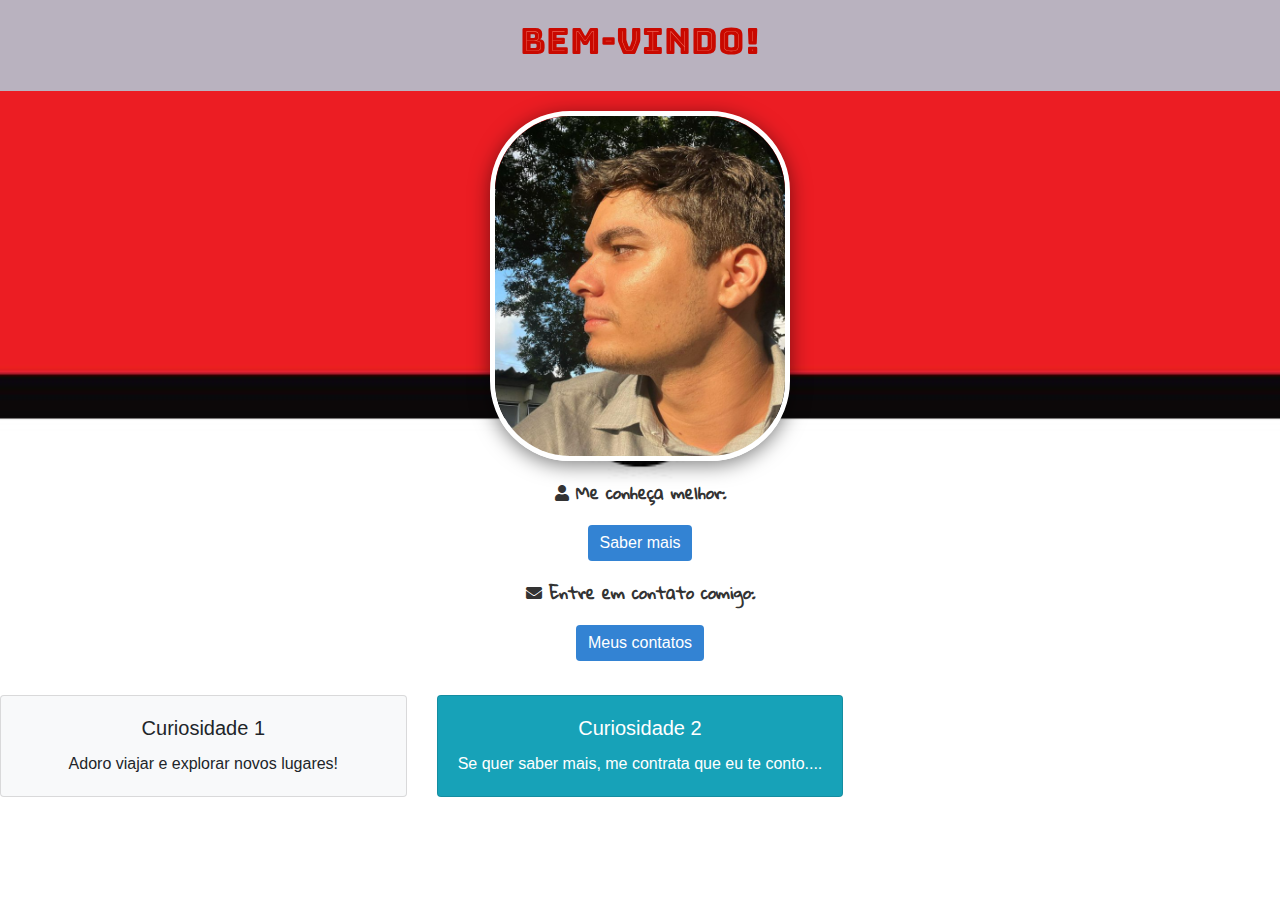
<file: index.html>
<!DOCTYPE html>
<html lang="pt-Br">
<head>
    <meta charset="UTF-8">
    <title>Multipages</title>
    <link href="https://fonts.googleapis.com/css2?family=Bungee+Tint&display=swap" rel="stylesheet">
    <link href="https://fonts.googleapis.com/css2?family=Gloria+Hallelujah&display=swap" rel="stylesheet">
    <link rel="stylesheet" href="https://maxcdn.bootstrapcdn.com/bootstrap/4.0.0/css/bootstrap.min.css">
    <link rel="stylesheet" href="https://cdnjs.cloudflare.com/ajax/libs/font-awesome/5.15.4/css/all.min.css">
    <link rel="stylesheet" href="style.css">
</head>
<body>
    <div id="teste">
        <h1 class="titulo-caveat">Bem-Vindo!</h1>
    </div>

    <img src="./assets/img/Leonardo.png" alt="Eu">

    <p class="highlight"><i class="fas fa-user"></i> Me conheça melhor:</p>
    <a href="./public/sobre.html" class="btn btn-custom" onclick="playClickSound()">Saber mais</a>

    <p class="highlight"><i class="fas fa-envelope"></i> Entre em contato comigo:</p>
    <a href="./public/contato.html" class="btn btn-custom" onclick="playClickSound()">Meus contatos</a>

    <div class="row mt-4">
        <div class="col-md-4">
            <div class="card bg-light">
                <div class="card-body">
                    <h5 class="card-title">Curiosidade 1</h5>
                    <p class="card-text">Adoro viajar e explorar novos lugares!</p>
                </div>
            </div>
        </div>
        <div class="col-md-4">
            <div class="card bg-info text-white">
                <div class="card-body">
                    <h5 class="card-title">Curiosidade 2</h5>
                    <p class="card-text">Se quer saber mais, me contrata que eu te conto.... </p>
                </div>
            </div>
        </div>
    </div>

</body>
</html>
</file>
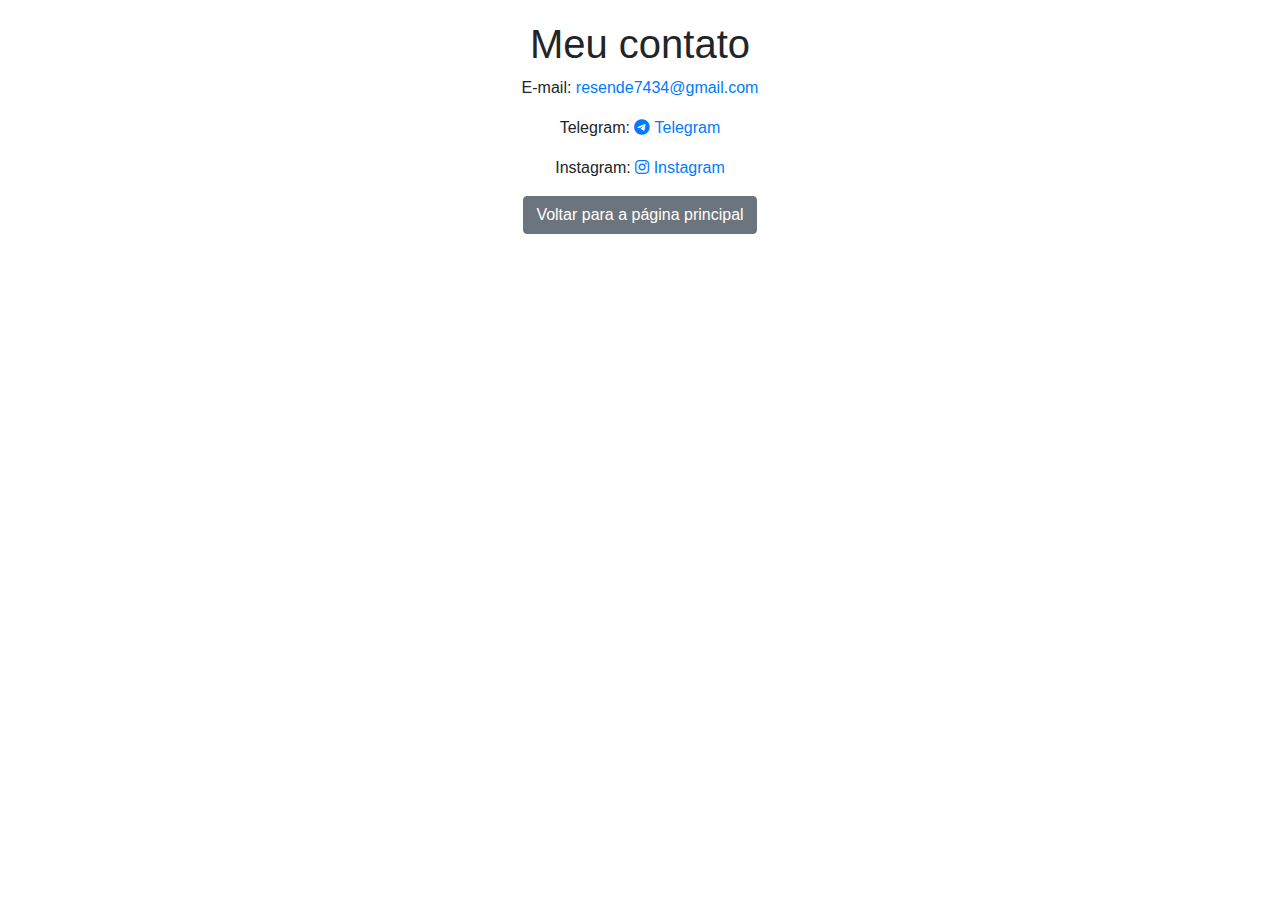
<file: public/contato.html>
<!DOCTYPE html>
<html lang="pt-Br">
<head>
    <meta charset="UTF-8">
    <title>Contato</title>
    <link rel="stylesheet" href="https://maxcdn.bootstrapcdn.com/bootstrap/4.0.0/css/bootstrap.min.css">
    <link rel="stylesheet" href="https://cdnjs.cloudflare.com/ajax/libs/font-awesome/6.0.0-beta3/css/all.min.css">
    <style>
        body {
            margin: 20px; /* Margem para o corpo */
            text-align: center; /* Centraliza o texto */
        }
    </style>
</head>
<body>

    <h1>Meu contato</h1>
    
    <p>E-mail: <a href="mailto:resende7434@gmail.com">resende7434@gmail.com</a></p>
    <p>Telegram: <a href="https://t.me/SeuUsuario" target="_blank"><i class="fab fa-telegram"></i> Telegram</a></p>
    <p>Instagram: <a href="https://www.instagram.com/leonardores_?igsh=OWx4aGhya3psb2kw&utm_source=qr" target="_blank"><i class="fab fa-instagram"></i> Instagram</a></p>

    <a href="../index.html" class="btn btn-secondary">Voltar para a página principal</a>

</body>
</html>
</file>
<file: style.css>
body {
    text-align: center; /* Centraliza o texto e as imagens no corpo */
    margin: 0; /* Remove margens padrão do body */
    background-image: url(./assets/img/Plano\ De\ Fundo\ De\ Desenhos\ Animados.jpeg); /* Imagem de fundo */
    background-size: cover; /* Faz a imagem cobrir toda a tela */
    background-position: center; /* Centraliza a imagem */
}

h1 {
    font-family: 'Bungee Tint', cursive; /* Fonte atualizada */
    font-size: 36px; /* Tamanho da fonte */
    color: #400; /* Cor da fonte */
    position: relative; /* Para permitir o posicionamento absoluto */
    z-index: 1; /* Coloca o texto acima do fundo */
} 

img {
    width: 300px; /* Largura da imagem */
    height: 350px; /* Altura da imagem */
    margin: 20px auto; /* Margens automáticas para centralizar e espaço entre os elementos */
    display: block; /* Faz a imagem ser um bloco */
    border: 5px solid #fff; /* Borda branca de 5px */
    border-radius: 80px; /* Bordas arredondadas (opcional) */
    box-shadow: 0 4px 20px rgba(0, 0, 0, 0.5); /* Sombra nas imagens */
}

#teste {
    width: 100%;
    background-color: rgba(173, 216, 230, 0.8); /* Cor de fundo azul claro com opacidade */
    padding: 20px 0; /* Adiciona um espaço interno em cima e embaixo */
    position: relative; /* Para garantir que o texto fique sobre ele */
    z-index: 0; /* Z-index menor que o do h1 */
}

.btn-custom {
    margin: 10px; /* Espaço entre os botões */
    background-color: rgba(0, 100, 200, 0.8); /* Fundo azul divertido */
    color: #fff; /* Cor do texto do botão em branco */
    border: none; /* Remove borda padrão */
    transition: transform 0.3s, background-color 0.3s; /* Animação suave */
}

.btn-custom:hover {
    transform: scale(1.05); /* Aumenta um pouco o botão */
    background-color: rgba(0, 150, 250, 0.8); /* Fundo azul mais claro ao passar o mouse */
}

.highlight {
    font-family: 'Gloria Hallelujah', cursive; /* Fonte das frases */
    font-weight: bold; /* Negrito */
    color: #333; /* Cor escura para melhor visualização */
    display: block; /* Para garantir que ocupa toda a largura */
    margin: 10px 0; /* Margem superior e inferior */
}

.card {
    transition: transform 0.3s; /* Animação suave para transformação */
}

.card:hover {
    transform: scale(1.05); /* Aumenta o tamanho do card ao passar o mouse */
}
</file>
